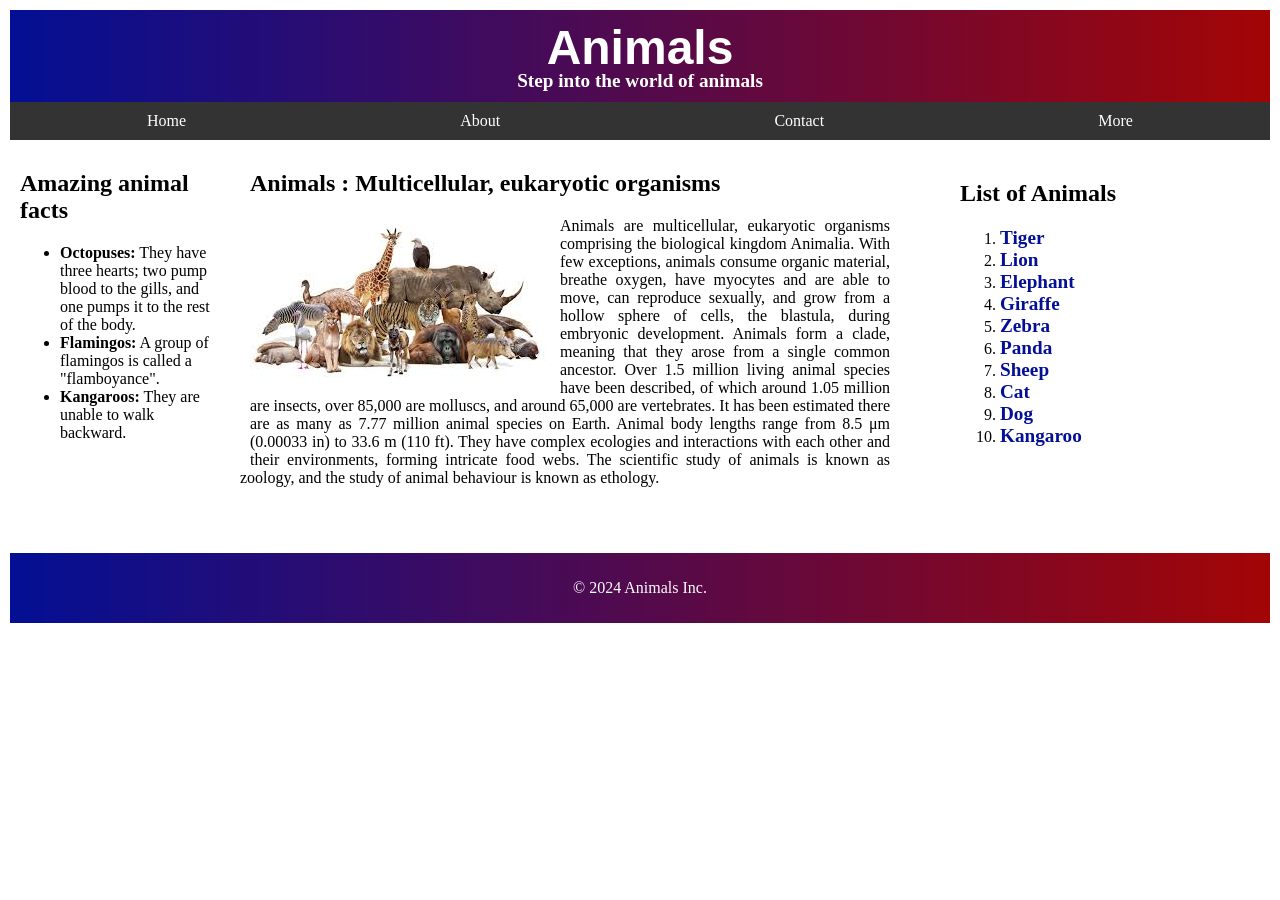
<file: index.html>
<!DOCTYPE html>
<html lang="en">
<head>
    <meta charset="UTF-8">
    <meta name="viewport" content="width=device-width, initial-scale=1.0">
    <title>Animal</title>
    <link rel="stylesheet" href="styles/main.css">
    <link rel="stylesheet" href="styles/normalize.css">
</head>
<body>
    <header>
        <h1>Animals</h1>
        <h3>Step into the world of animals</h3>
    </header>
    <nav>
        <ul>
        <li><a href="index.html">Home</a></li>
        <li><a href="about.html">About</a></li>
        <li><a href="contact.html">Contact</a></li>
        <li><a href="#">More</a></li>
    </ul>
    </nav>
    <aside class="a1">
        <h2>Amazing animal facts</h2>
        <ul>
            <li><strong>Octopuses:</strong> They have three hearts; two pump blood to the gills, and one pumps it to the rest of the body.</li>
            <li><strong>Flamingos:</strong> A group of flamingos is called a "flamboyance".</li>
            <li><strong>Kangaroos:</strong> They are unable to walk backward.</li>
            </ul>
    </aside>
    <aside class="a2">
        <h2>List of Animals</h2>
        <ol>
            <li><a href="page1.html">Tiger</a></li>
            <li><a href="#">Lion</a></li>
            <li><a href="#">Elephant</a></li>
            <li><a href="#">Giraffe</a></li>
            <li><a href="#">Zebra</a></li>
            <li><a href="#">Panda</a></li>
            <li><a href="#">Sheep</a></li>
            <li><a href="#">Cat</a></li>
            <li><a href="#">Dog</a></li>
            <li><a href="#">Kangaroo</a></li>
        </ol>
    </aside>
    <section>
        <h1>Animals : Multicellular, eukaryotic organisms</h1>
        <img src="res/img/img1.jpeg" alt="Animals">
        <p>Animals are multicellular, eukaryotic organisms comprising the biological kingdom Animalia. With few exceptions, animals consume organic material, breathe oxygen, have myocytes and are able to move, can reproduce sexually, and grow from a hollow sphere of cells, the blastula, during embryonic development. Animals form a clade, meaning that they arose from a single common ancestor. Over 1.5 million living animal species have been described, of which around 1.05 million are insects, over 85,000 are molluscs, and around 65,000 are vertebrates. It has been estimated there are as many as 7.77 million animal species on Earth. Animal body lengths range from 8.5 μm (0.00033 in) to 33.6 m (110 ft). They have complex ecologies and interactions with each other and their environments, forming intricate food webs. The scientific study of animals is known as zoology, and the study of animal behaviour is known as ethology.</p>
    </section>
    <footer>
        <p>&copy; 2024 Animals Inc.</p>
    </footer>
</body>
</html>
</file>
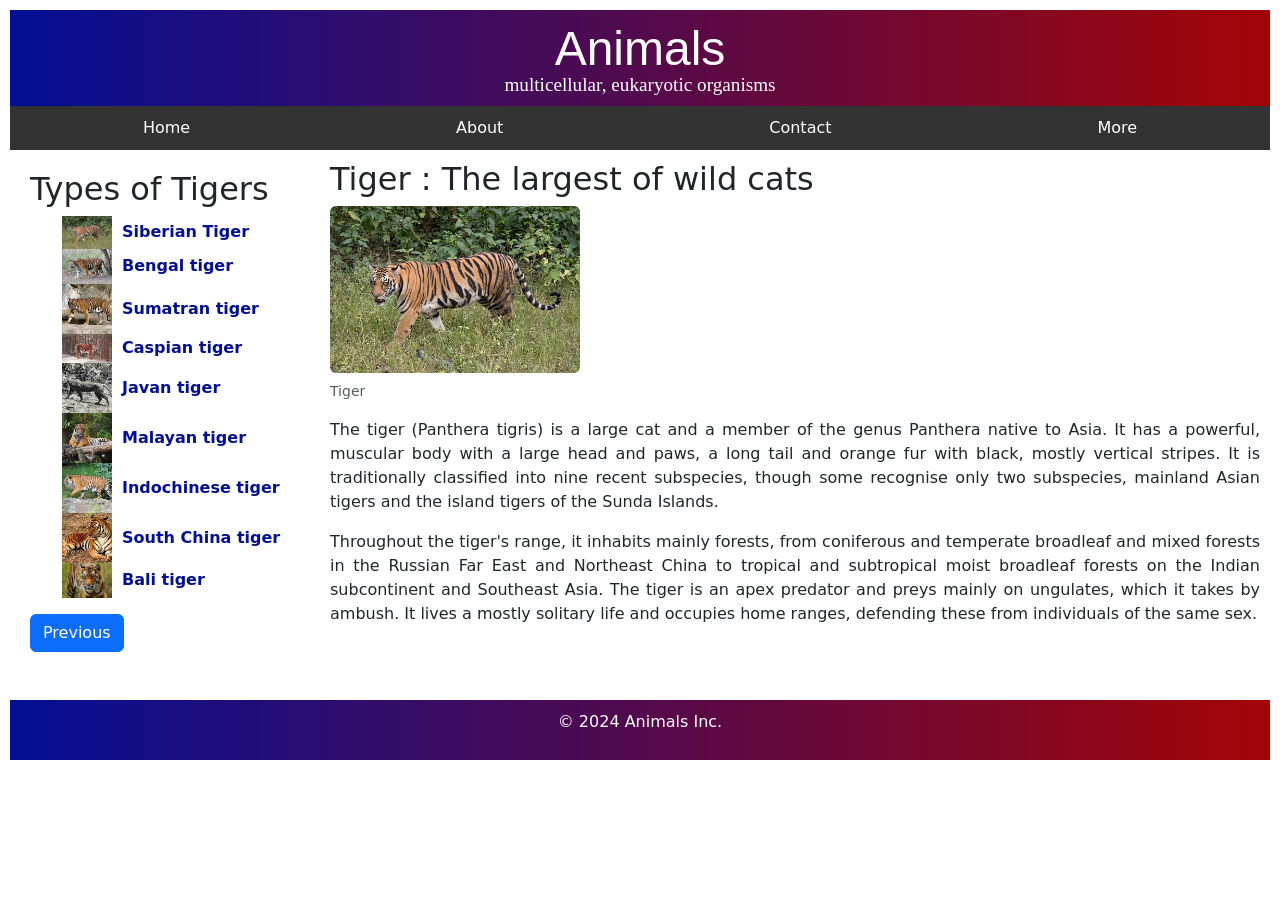
<file: page1.html>
<!DOCTYPE html>
<html lang="en">
<head>
    <meta charset="UTF-8">
    <meta name="viewport" content="width=device-width, initial-scale=1.0">
    <title>Tiger</title>
    <link href="https://cdn.jsdelivr.net/npm/bootstrap@5.3.8/dist/css/bootstrap.min.css" rel="stylesheet" integrity="sha384-sRIl4kxILFvY47J16cr9ZwB07vP4J8+LH7qKQnuqkuIAvNWLzeN8tE5YBujZqJLB" crossorigin="anonymous">
    <link rel="stylesheet" href="styles/page1.css">
    <link rel="stylesheet" href="styles/normalize.css">
</head>
<body>
    <header>
        <h1>Animals</h1>
        <h3>multicellular, eukaryotic organisms</h3>
    </header>
    <nav>
        <ul>
        <li><a href="index.html">Home</a></li>
        <li><a href="about.html">About</a></li>
        <li><a href="contact.html">Contact</a></li>
        <li><a href="#">More</a></li>
    </ul>
    </nav>
    <aside>
        <h2>Types of Tigers</h2>
        <ul>
            <li><img src="res/img/tiger.webp" alt="" style="width: 50px; margin-right: 10px;"><a href="page2.html">Siberian Tiger</a></li>
            <li><img src="res/img/bengali.webp" alt="" style="width: 50px;margin-right: 10px;"><a href="#">Bengal tiger</a></li>
            <li><img src="res/img/sumatran.jpeg" alt="" style="width: 50px;margin-right: 10px;"><a href="#">Sumatran tiger</a></li>
            <li><img src="res/img/caspian.jpeg" alt="" style="width: 50px;margin-right: 10px;"><a href="#">Caspian tiger</a></li>
            <li><img src="res/img/javan.jpeg" alt="" style="width: 50px;margin-right: 10px;"><a href="#">Javan tiger</a></li>
            <li><img src="res/img/malayan.jpeg" alt="" style="width: 50px;margin-right: 10px;"><a href="#">Malayan tiger</a></li>
            <li><img src="res/img/indochinese.jpeg" alt="" style="width: 50px;margin-right: 10px;"><a href="#">Indochinese tiger</a></li>
            <li><img src="res/img/south china.jpeg" alt="" style="width: 50px;margin-right: 10px;"><a href="#">South China tiger</a></li>
            <li><img src="res/img/bali.webp" alt="" style="width: 50px;margin-right: 10px;"><a href="#">Bali tiger</a></li>
        </ul>
        <a class="btn btn-primary" href="index.html" role="button">Previous</a>
    </aside>
    <section>
        <h2>Tiger : The largest of wild cats</h2>
        <figure class="figure">
            <img src="res/img/tiger.webp" class="figure-img img-fluid rounded" alt="...">
            <figcaption class="figure-caption">Tiger</figcaption>
          </figure>
        <p>The tiger (Panthera tigris) is a large cat and a member of the genus Panthera native to Asia. It has a powerful, muscular body with a large head and paws, a long tail and orange fur with black, mostly vertical stripes. It is traditionally classified into nine recent subspecies, though some recognise only two subspecies, mainland Asian tigers and the island tigers of the Sunda Islands.</p>
        <p>Throughout the tiger's range, it inhabits mainly forests, from coniferous and temperate broadleaf and mixed forests in the Russian Far East and Northeast China to tropical and subtropical moist broadleaf forests on the Indian subcontinent and Southeast Asia. The tiger is an apex predator and preys mainly on ungulates, which it takes by ambush. It lives a mostly solitary life and occupies home ranges, defending these from individuals of the same sex.</p>
    </section>
    <footer>
        <p>&copy; 2024 Animals Inc.</p>
    </footer>
</body>
</html>
</file>
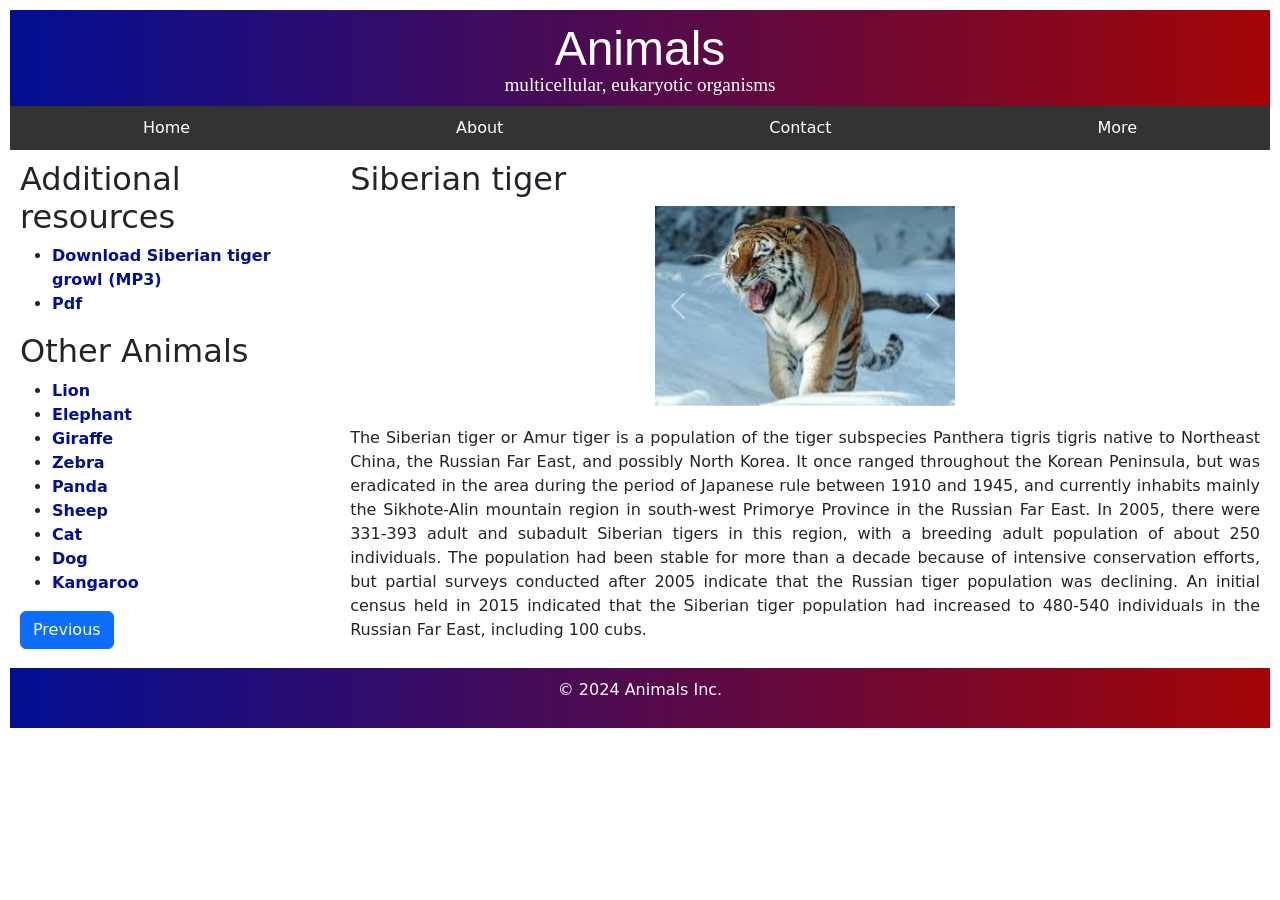
<file: page2.html>
<!DOCTYPE html>
<html lang="en">
<head>
    <meta charset="UTF-8">
    <meta name="viewport" content="width=device-width, initial-scale=1.0">
    <title>Siberian</title>
    <link href="https://cdn.jsdelivr.net/npm/bootstrap@5.3.8/dist/css/bootstrap.min.css" rel="stylesheet" integrity="sha384-sRIl4kxILFvY47J16cr9ZwB07vP4J8+LH7qKQnuqkuIAvNWLzeN8tE5YBujZqJLB" crossorigin="anonymous">
    <link rel="stylesheet" href="styles/page2.css">
    <link rel="stylesheet" href="styles/normalize.css">
</head>
<body>
    <header>
            <h1>Animals</h1>
            <h3>multicellular, eukaryotic organisms</h3>
        </header>
        <nav>
            <ul>
            <li><a href="index.html">Home</a></li>
            <li><a href="about.html">About</a></li>
            <li><a href="contact.html">Contact</a></li>
            <li><a href="#">More</a></li>
        </ul>
        </nav>
        <div class="content-wrapper">
            <aside>
                <h2>Additional resources</h2>
                <ul>
                    <li><a href="res/siberian tiger growl.mp3" target="_blank">Download Siberian tiger growl (MP3)</a></li>
                    <li><a href="res/Tiger.pdf" target="_blank">Pdf</a></li>
                </ul>
                <h2>Other Animals</h2>
                <ul>
                    <li><a href="#">Lion</a></li>
                    <li><a href="#">Elephant</a></li>
                    <li><a href="#">Giraffe</a></li>
                    <li><a href="#">Zebra</a></li>
                    <li><a href="#">Panda</a></li>
                    <li><a href="#">Sheep</a></li>
                    <li><a href="#">Cat</a></li>
                    <li><a href="#">Dog</a></li>
                    <li><a href="#">Kangaroo</a></li>
                </ul>
                <a class="btn btn-primary" href="page1.html" role="button">Previous</a>
            </aside>
            <section>
                <h2>Siberian tiger</h2>
                <div id="carouselExampleAutoplaying" class="carousel slide" data-bs-ride="carousel">
                    <div class="carousel-inner">
                      <div class="carousel-item active">
                        <img src="res/img/siberian tiger3.jpeg" class="d-block w-100" alt="Siberian tiger in the wild">
                      </div>
                      <div class="carousel-item">
                        <img src="res/img/siberian tiger4.jpeg" class="d-block w-100" alt="Close-up of a Siberian tiger">
                      </div>
                      <div class="carousel-item">
                        <img src="res/img/siberian tiger2.jpeg" class="d-block w-100" alt="Siberian tiger walking">
                      </div>
                    </div>
                    <button class="carousel-control-prev" type="button" data-bs-target="#carouselExampleAutoplaying" data-bs-slide="prev" aria-label="Previous">
                      <span class="carousel-control-prev-icon" aria-hidden="true"></span>
                      <span class="visually-hidden">Previous</span>
                    </button>
                    <button class="carousel-control-next" type="button" data-bs-target="#carouselExampleAutoplaying" data-bs-slide="next" aria-label="Next">
                      <span class="carousel-control-next-icon" aria-hidden="true"></span>
                      <span class="visually-hidden">Next</span>
                    </button>
                  </div>
                <p>The Siberian tiger or Amur tiger is a population of the tiger subspecies Panthera tigris tigris native to Northeast China, the Russian Far East, and possibly North Korea. It once ranged throughout the Korean Peninsula, but was eradicated in the area during the period of Japanese rule between 1910 and 1945, and currently inhabits mainly the Sikhote-Alin mountain region in south-west Primorye Province in the Russian Far East.
                    In 2005, there were 331-393 adult and subadult Siberian tigers in this region, with a breeding adult population of about 250 individuals. The population had been stable for more than a decade because of intensive conservation efforts, but partial surveys conducted after 2005 indicate that the Russian tiger population was declining. An initial census held in 2015 indicated that the Siberian tiger population had increased to 480-540 individuals in the Russian Far East, including 100 cubs.</p>
            </section>
        </div>
        <footer class="footer">
            <p>&copy; 2024 Animals Inc.</p>
        </footer>
</body>
<script src="https://cdn.jsdelivr.net/npm/@popperjs/core@2.11.8/dist/umd/popper.min.js" integrity="sha384-I7E8VVD/ismYTF4hNIPjVp/Zjvgyol6VFvRkX/vR+Vc4jQkC+hVqc2pM8ODewa9r" crossorigin="anonymous"></script>
<script src="https://cdn.jsdelivr.net/npm/bootstrap@5.3.8/dist/js/bootstrap.min.js" integrity="sha384-G/EV+4j2dNv+tEPo3++6LCgdCROaejBqfUeNjuKAiuXbjrxilcCdDz6ZAVfHWe1Y" crossorigin="anonymous"></script>
</html>
</file>
<file: styles/main.css>
.a1{
    padding: 10px;
    margin-right: 20px;
    float: left;
    width: 200px;
    height: 300px;
}
.a2{
    padding: 10px;
    margin: 10px 0;
    float: right;
    width: 300px;
}
.a2 a{
    text-decoration: none;
    color: #030f94;
    font-weight: bold;
    font-size: larger;
    font-family: Cambria, Cochin, Georgia, Times, 'Times New Roman', serif;
}
.a2 a:hover{
    color: rgb(255, 0, 0);
}
section{
    margin: 0 220px;
    padding: 10px;
    width: 650px;
}
section p{
    text-align: justify;
    font-family: 'Times New Roman', Times, serif;
    font-size: 1em;
}
img{
    max-width: 100%;
    height: auto;
    float: left;
    margin-right: 10px;
}
footer{
    background:linear-gradient( to right, #030f94, #a30505);
    color: white;
    text-align: center;
    padding: 10px 0;
    margin-top: 40px;
}
@media screen and (max-width: 480px) {
    header {
        padding: 1.5rem 0.8rem;
    }
    
    header h1 {
        font-size: 1.8rem;
    }
    
    header h3 {
        font-size: 0.9rem;
    }
    
    nav ul {
        flex-direction: column;
    }
    
    nav ul li {
        width: 100%;
        border-bottom: 1px solid #34495e;
    }
    
    nav ul li:last-child {
        border-bottom: none;
    }
    
    nav ul li a {
        padding: 1rem;
        font-size: 1rem;
    }
    
    section, aside {
        margin: 0.5rem;
        padding: 1rem;
        border-radius: 6px;
    }
    
    section h1 {
        font-size: 1.2rem;
    }
    
    section p {
        font-size: 0.1rem;
    }
    
    aside h2 {
        font-size: 1.1rem;
    }
    
    aside ul, aside ol {
        margin-left: 1.2rem;
    }
    
    aside li {
        font-size: 0.95rem;
    }
}

@media screen and (max-height: 500px) and (orientation: landscape) {
    header {
        padding: 1rem;
    }
    
    header h1 {
        font-size: 1.5rem;
    }
    
    header h3 {
        display: none;
    }
    
    nav ul li a {
        padding: 0.6rem;
    }
}
</file>
<file: styles/page1.css>
aside{
    padding: 10px;
    width: 300px;
    float: left;
    margin: 10px;
    height: 530px
}
aside a{
    text-decoration: none;
    color: #030f94;
    font-weight: bold;
}
aside a:hover{
    color: rgb(255, 0, 0);
}
aside ul{
    list-style-type: none;
}
section{
    padding: 10px;
    text-align: justify;
}
section img{
    float: left;
    width: 250px;
    height: auto;
    margin-right: 10px;
}
footer{
    background:linear-gradient( to right, #030f94, #a30505);
    color: white;
    text-align: center;
    padding: 10px 0;
    clear: both;
}
@media (max-width: 768px) {
    header h1 {
        font-size: 1.5rem;
    }
    
    header h3 {
        font-size: 0.9rem;
    }
    
    nav ul {
        flex-direction: column;
    }
    
    nav ul li {
        width: 100%;
        text-align: center;
    }
    
    nav ul li a {
        padding: 0.8rem;
        border-bottom: 1px solid #555;
    }
    
    aside ul li {
        flex-direction: row;
        align-items: center;
    }
    
    aside ul li img {
        width: 40px !important;
        height: 40px;
        margin-right: 10px !important;
    }
    
    section h2 {
        font-size: 1.4rem;
    }
}

@media (max-width: 480px) {
    header {
        padding: 1rem 0.5rem;
    }
    
    header h1 {
        font-size: 1.3rem;
    }
    
    header h3 {
        font-size: 0.8rem;
    }
    
    aside, section {
        padding: 1rem;
    }
    
    aside h2, section h2 {
        font-size: 1.2rem;
    }
    
    aside ul li img {
        width: 35px !important;
        height: 35px;
    }
    
    section p {
        font-size: 0.95rem;
    }
    
    .btn {
        width: 100%;
        margin-top: 1rem;
    }
}
</file>
<file: styles/page2.css>
.content-wrapper{
    display: flex;
    gap: 20px;
}
aside{
    padding: 10px;
    width: 25%;
    float: left;
}
aside a{
    text-decoration: none;
    color: #030f94;
    font-weight: bold;
}
aside a:hover{
    color: rgb(255, 0, 0);
}
section{
    padding: 10px;
    text-align: justify;
    width: 75%;
    float: right;
}
.carousel {
    text-align: center;
    margin-bottom: 20px;
    max-width: 300px;
    margin-left: auto;
    margin-right: auto;
}
.footer{
    background:linear-gradient( to right, #030f94, #a30505);
    color: white;
    text-align: center;
    padding: 10px 0;
    clear: both;
}
</file>
